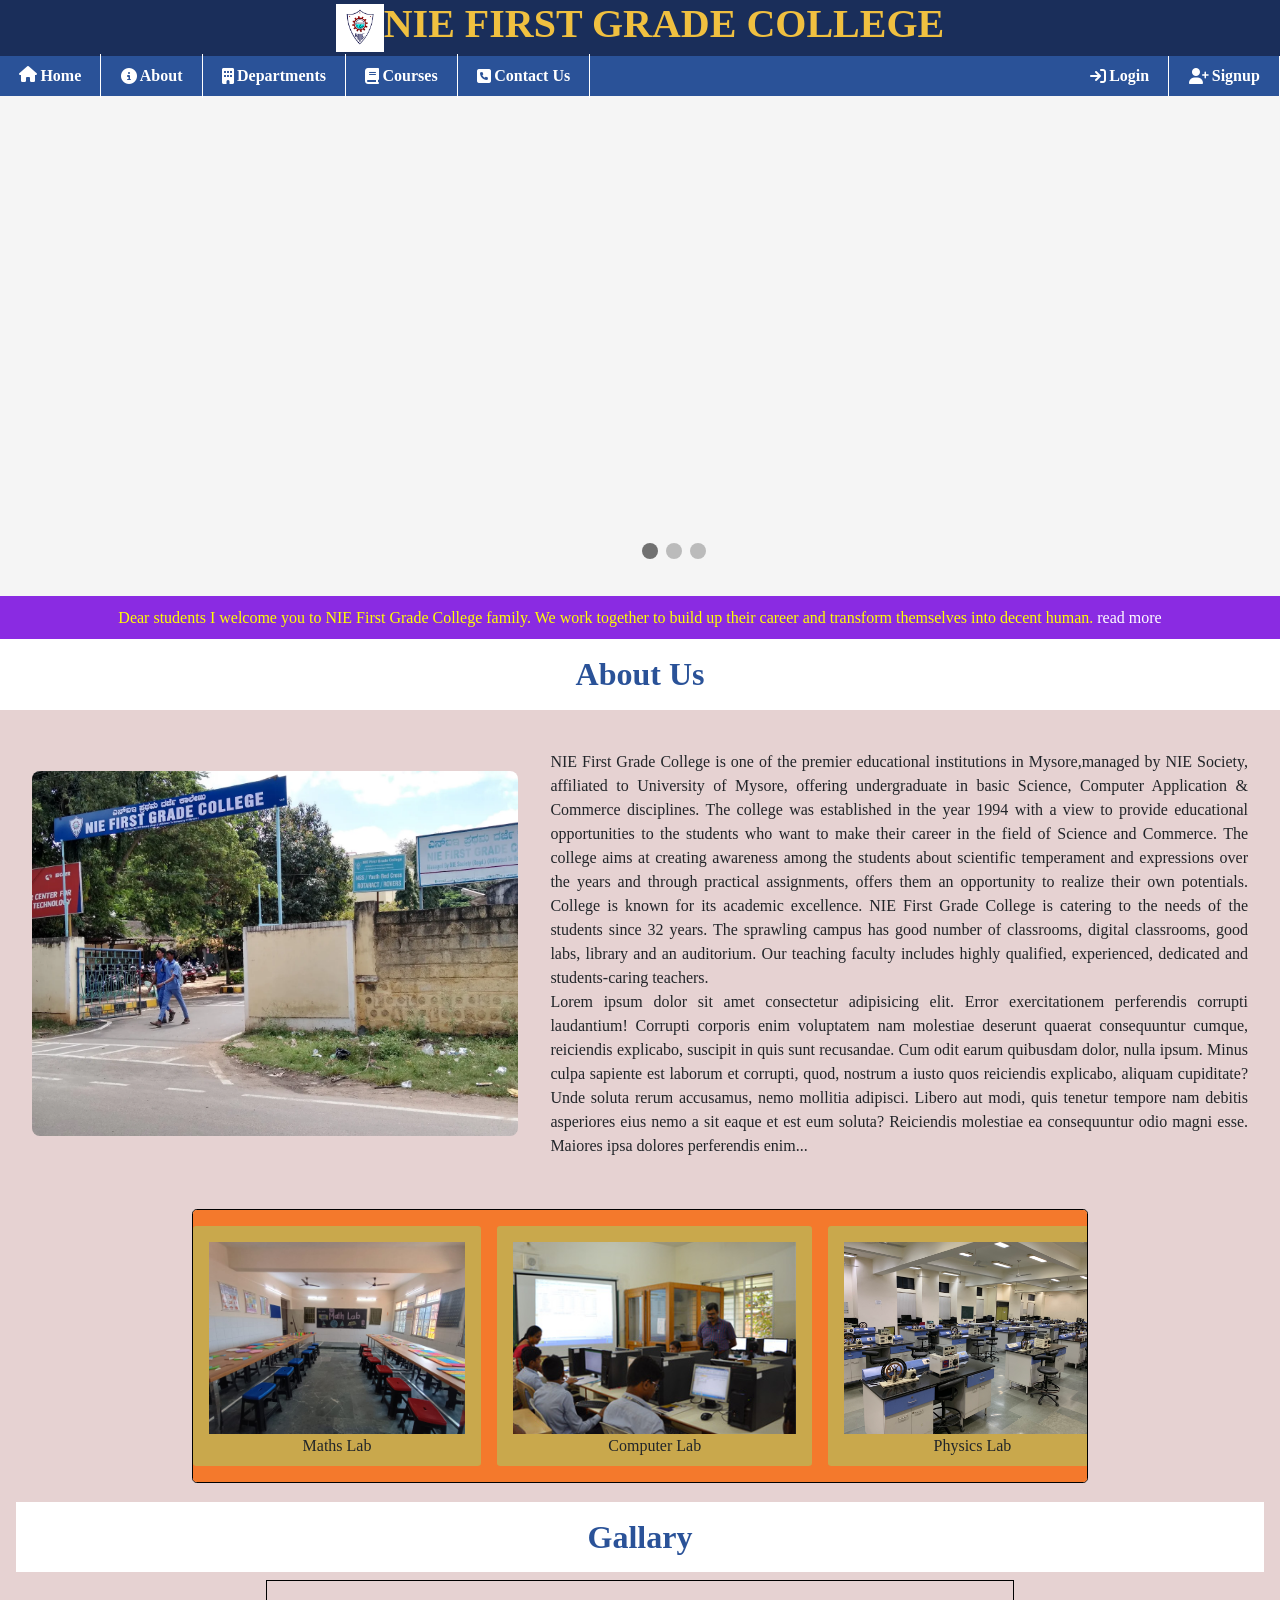
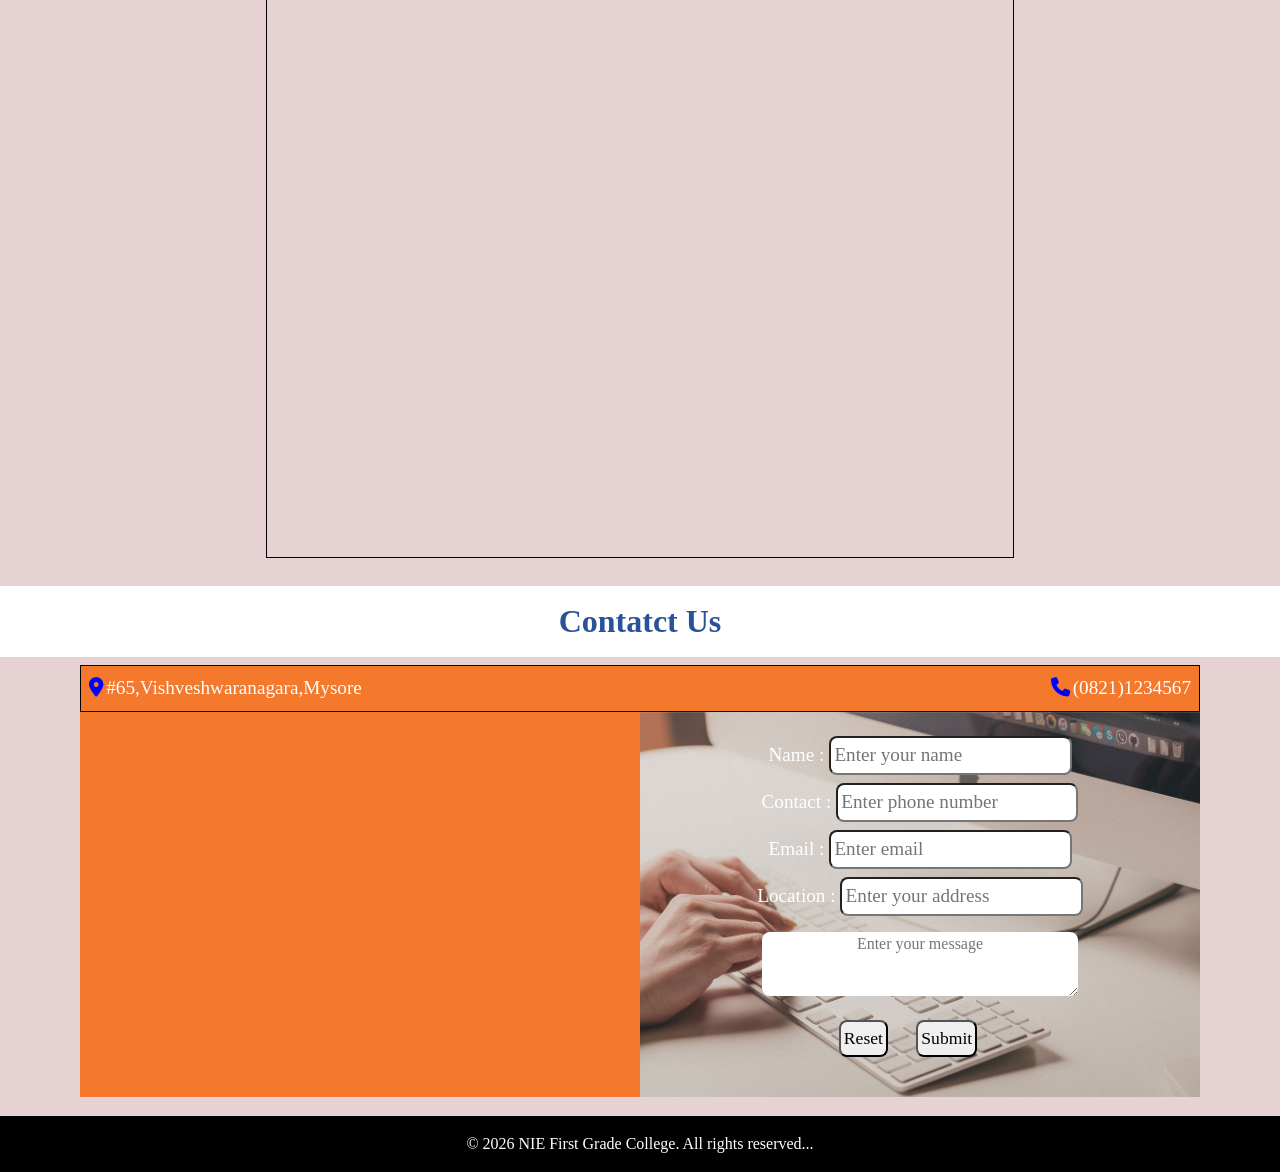
<file: index.html>
<!DOCTYPE html>
<html lang="en">

<head>
    <meta charset="UTF-8">
    <meta name="viewport" content="width=device-width, initial-scale=1.0">
    <title>Practice</title>
    <link rel="stylesheet" href="index.css">
    <link rel="stylesheet" href="https://cdnjs.cloudflare.com/ajax/libs/font-awesome/6.5.0/css/all.min.css">
    <link rel="stylesheet" href="./styless.css">
    <!-- Bootstrap CSS -->
    <link href="https://cdn.jsdelivr.net/npm/bootstrap@5.3.3/dist/css/bootstrap.min.css" rel="stylesheet">
    <link href='https://fonts.googleapis.com/css?family=Roboto+Mono:400,300' rel='stylesheet' type='text/css'>
    <link rel="stylesheet" href="https://public.codepenassets.com/css/normalize-5.0.0.min.css">
    <script src="https://cdn.jsdelivr.net/npm/bootstrap@5.3.3/dist/js/bootstrap.bundle.min.js"></script>

</head>

<body>

    <header>
        <div id="logo">
            <div class="logo-container">
                <img src="images/nielogo.png" id="logo_img" alt="">
            </div>
            <h1>NIE FIRST GRADE COLLEGE</h1>
        </div>

        <nav class="navbar navbar-expand-lg">
            <div class="container-fluid">
                <button class="navbar-toggler" type="button" data-bs-toggle="collapse"
                    data-bs-target="#navbarSupportedContent" aria-controls="navbarSupportedContent"
                    aria-expanded="false" aria-label="Toggle navigation">
                    <span class="navbar-toggler-icon"></span>
                </button>
                <div class="collapse navbar-collapse" id="navbarSupportedContent">
                    <ul id="nav_ul" class="navbar-nav me-auto mb-2 mb-lg-0">
                        <li class="list nav-item"><a class="nav_links" href="#"><i
                                    class="fa-solid fa-house home_svg"></i>Home</a></li>
                        <li class="list nav-item"><a class="nav_links" href="#content_2"><i
                                    class="fa-solid fa-circle-info"></i>About</a>
                        </li>
                        <li class="list nav-item" id="dropdown"><a href="#" class="nav_links"><i
                                    class="fa-solid fa-building"></i>Departments</a>
                            <ul id="dropdown_menu">
                                <li><a href="#" class="drop-links">Commerce</a></li>
                                <li><a href="#" class="drop-links">Computer Science</a></li>
                                <li><a href="#" class="drop-links">Electronics</a></li>
                                <li><a href="#" class="drop-links">Languages</a></li>
                                <li><a href="#" class="drop-links">Library</a></li>
                                <li><a href="#" class="drop-links">Physics</a></li>
                                <li><a href="#" class="drop-links">Physical Education</a></li>
                            </ul>
                        </li>
                        <li class="list nav-item" id="dropdown"><a href="course.html" class="nav_links"><i
                                    class="fa-solid fa-book"></i>Courses</a>
                        </li>
                        <li class="list nav-item"><a class="nav_links" href="#content_5"><i
                                    class="fa-solid fa-square-phone"></i>Contact
                                Us</a>
                        </li>
                    </ul>
                    <ul id="auth">
                        <li class="list nav-item"><a href="#" class="nav_links"><i
                                    class="fa-solid fa-arrow-right-to-bracket"></i>Login</a></li>
                        <li class="list nav-item"><a href="#" class="nav_links"><i
                                    class="fa-solid fa-user-plus"></i>Signup</a>
                        </li>
                    </ul>
                </div>
            </div>
        </nav>
    </header>

    <main>
        <section id="content_1">

            <div class="slideshow-container">
                <div class="mySlides fade">
                    <div class="numbertext">1 / 3</div>
                    <img src="images/college.jpg">
                </div>

                <div class="mySlides fade">
                    <div class="numbertext">2 / 3</div>
                    <img src="images/niefgc2.jpg">
                </div>

                <div class="mySlides fade">
                    <div class="numbertext">3 / 3</div>
                    <img src="images/IMG_7606.jpg">
                </div>

                <div class="dots-cont">
                    <span class="dot"></span>
                    <span class="dot"></span>
                    <span class="dot"></span>
                </div>
            </div>

        </section>
        <div id="intro">
            <p>Dear students I welcome you to NIE First Grade College family. We work together to build up their
                career
                and transform themselves into decent human. <a href="#">read more</a></p>
        </div>

        <section id="content_2">
            <h2>About Us</h2>
            <div id="mains">
                <img src="images/entry.webp" alt="">
                <div id="para">
                    <p>NIE First Grade College is one of the premier educational institutions in Mysore,managed by NIE
                        Society, affiliated to University of Mysore, offering undergraduate in basic Science, Computer
                        Application & Commerce disciplines. The college was established in the year 1994 with a view to
                        provide educational opportunities to the students who want to make their career in the field of
                        Science and Commerce. The college aims at creating awareness among the students about scientific
                        temperament and expressions over the years and through practical assignments, offers them an
                        opportunity to realize their own potentials. College is known for its academic excellence. NIE
                        First Grade College is catering to the needs of the students since 32 years. The sprawling
                        campus has good number of classrooms, digital classrooms, good labs, library and an auditorium.
                        Our teaching faculty includes highly qualified, experienced, dedicated and students-caring
                        teachers.</p>
                    <p>
                        Lorem ipsum dolor sit amet consectetur adipisicing elit. Error exercitationem perferendis
                        corrupti
                        laudantium! Corrupti corporis enim voluptatem nam molestiae deserunt quaerat consequuntur
                        cumque,
                        reiciendis explicabo, suscipit in quis sunt recusandae.
                        Cum odit earum quibusdam dolor, nulla ipsum. Minus culpa sapiente est laborum et corrupti, quod,
                        nostrum a iusto quos reiciendis explicabo, aliquam cupiditate? Unde soluta rerum accusamus, nemo
                        mollitia adipisci.
                        Libero aut modi, quis tenetur tempore nam debitis asperiores eius nemo a sit eaque et est eum
                        soluta? Reiciendis molestiae ea consequuntur odio magni esse. Maiores ipsa dolores perferendis
                        enim...
                    </p>
                </div>

            </div>
        </section>

        <section id="content_3">
            <div class="labs">
                <div class="cards"><img src="images/math.jpg" class="imgs" alt="">Maths Lab</div>
                <div class="cards"><img src="images/computer.jpg" class="imgs" alt="">Computer Lab</div>
                <div class="cards"><img src="images/IMG_7606.jpg" class="imgs" alt="">Physics Lab</div>
                <div class="cards"><img src="images/ecelab2.webp" class="imgs" alt="">Electronic Lab</div>
            </div>

            <div aria-hidden="true" class="labs">
                <div class="cards"><img src="images/math.jpg" class="imgs" alt="">Maths Lab</div>
                <div class="cards"><img src="images/computer.jpg" class="imgs" alt="">Computer Lab</div>
                <div class="cards"><img src="images/IMG_7606.jpg" class="imgs" alt="">Physics Lab</div>
                <div class="cards"><img src="images/ecelab2.webp" class="imgs" alt="">Electronic Lab</div>
            </div>
        </section>

        <section id="content_4">
            <h2>Gallary</h2>
            <div id="gallery" class="m-p-g">
                <div class="m-p-g__thumbs gallery_div" data-google-image-layout data-max-height="350">
                    <img src="images/CulturalPic.jpg" data-full="images/CulturalPic.jpg" alt=""
                        class="gallery_img m-p-g__thumbs-img">
                    <img src="images/images.jpg" data-full="images/images.jpg" alt=""
                        class="gallery_img m-p-g__thumbs-img">
                    <img src="images/college1.webp" data-full="images/college1.webp" alt=""
                        class="gallery_img m-p-g__thumbs-img">
                    <img src="images/dpa.jpg" data-full="images/dpa.jpg" alt="" class="gallery_img m-p-g__thumbs-img">
                </div>
                <div class="m-p-g__fullscreen"></div>

            </div>

            <script>
                var elem = document.querySelector('.m-p-g');

                document.addEventListener('DOMContentLoaded', function () {
                    var gallery = new MaterialPhotoGallery(elem);
                });
            </script>
            <script src='https://s3-us-west-2.amazonaws.com/s.cdpn.io/45226/material-photo-gallery.min.js'></script>

        </section>
    </main>

    <footer>
        <section id="content_5">
            <h2>Contatct Us</h2>
            <div id="contact">
                <div id="connect">
                    <div class="options">
                        <p><i class="fa-solid fa-location-dot svg"></i>#65,Vishveshwaranagara,Mysore</p>
                    </div>
                    <div class="options">
                        <p><i class="fa-solid fa-phone svg"></i>(0821)1234567</p>
                    </div>
                </div>
                <div id="map">
                    <iframe
                        src="https://www.google.com/maps/embed?pb=!1m18!1m12!1m3!1d3898.5825454306114!2d76.63826567506489!3d12.276504687978624!2m3!1f0!2f0!3f0!3m2!1i1024!2i768!4f13.1!3m3!1m2!1s0x3baf6ffc18a30001%3A0x3fd4679f55788c14!2sNIE%20First%20Grade%20College!5e0!3m2!1sen!2sin!4v1781941858354!5m2!1sen!2sin"
                        width="520" style="border:0;" allowfullscreen="" loading="lazy"
                        referrerpolicy="no-referrer-when-downgrade"></iframe>
                    <div id="feed">
                        <form action="">
                            <div class="subs">
                                <div>
                                    <label for="">Name :</label>
                                    <input type="text" placeholder="Enter your name">
                                </div>
                                <div>
                                    <label for="">Contact :</label>
                                    <input type="text" placeholder="Enter phone number">
                                </div>
                            </div>
                            <div class="subs">
                                <div>
                                    <label for="email">Email :</label>
                                    <input type="email" placeholder="Enter email">
                                </div>
                                <div>
                                    <label for="location">Location :</label>
                                    <input type="text" placeholder="Enter your address">
                                </div>
                            </div>
                            <textarea name="feedback" id="textbox" placeholder="Enter your message"></textarea>
                            <div id="btns">
                                <input type="reset">
                                <input type="submit">
                            </div>
                        </form>
                    </div>
                </div>
            </div>
        </section>

        <div id="copyright">
            <p> &copy; 2026 NIE First Grade College. All rights reserved... </p>
        </div>
    </footer>

    <script>
        let slideIndex = 0;
        showSlides();

        function showSlides() {
            let i;
            let slides = document.getElementsByClassName("mySlides");
            let dots = document.getElementsByClassName("dot");
            for (i = 0; i < slides.length; i++) {
                slides[i].style.display = "none";
            }
            slideIndex++;
            if (slideIndex > slides.length) { slideIndex = 1 }
            for (i = 0; i < dots.length; i++) {
                dots[i].className = dots[i].className.replace(" active", "");
            }
            slides[slideIndex - 1].style.display = "block";
            dots[slideIndex - 1].className += " active";
            setTimeout(showSlides, 2000); // Change image every 2 seconds
        }
    </script>
</body>

</html>
</file>
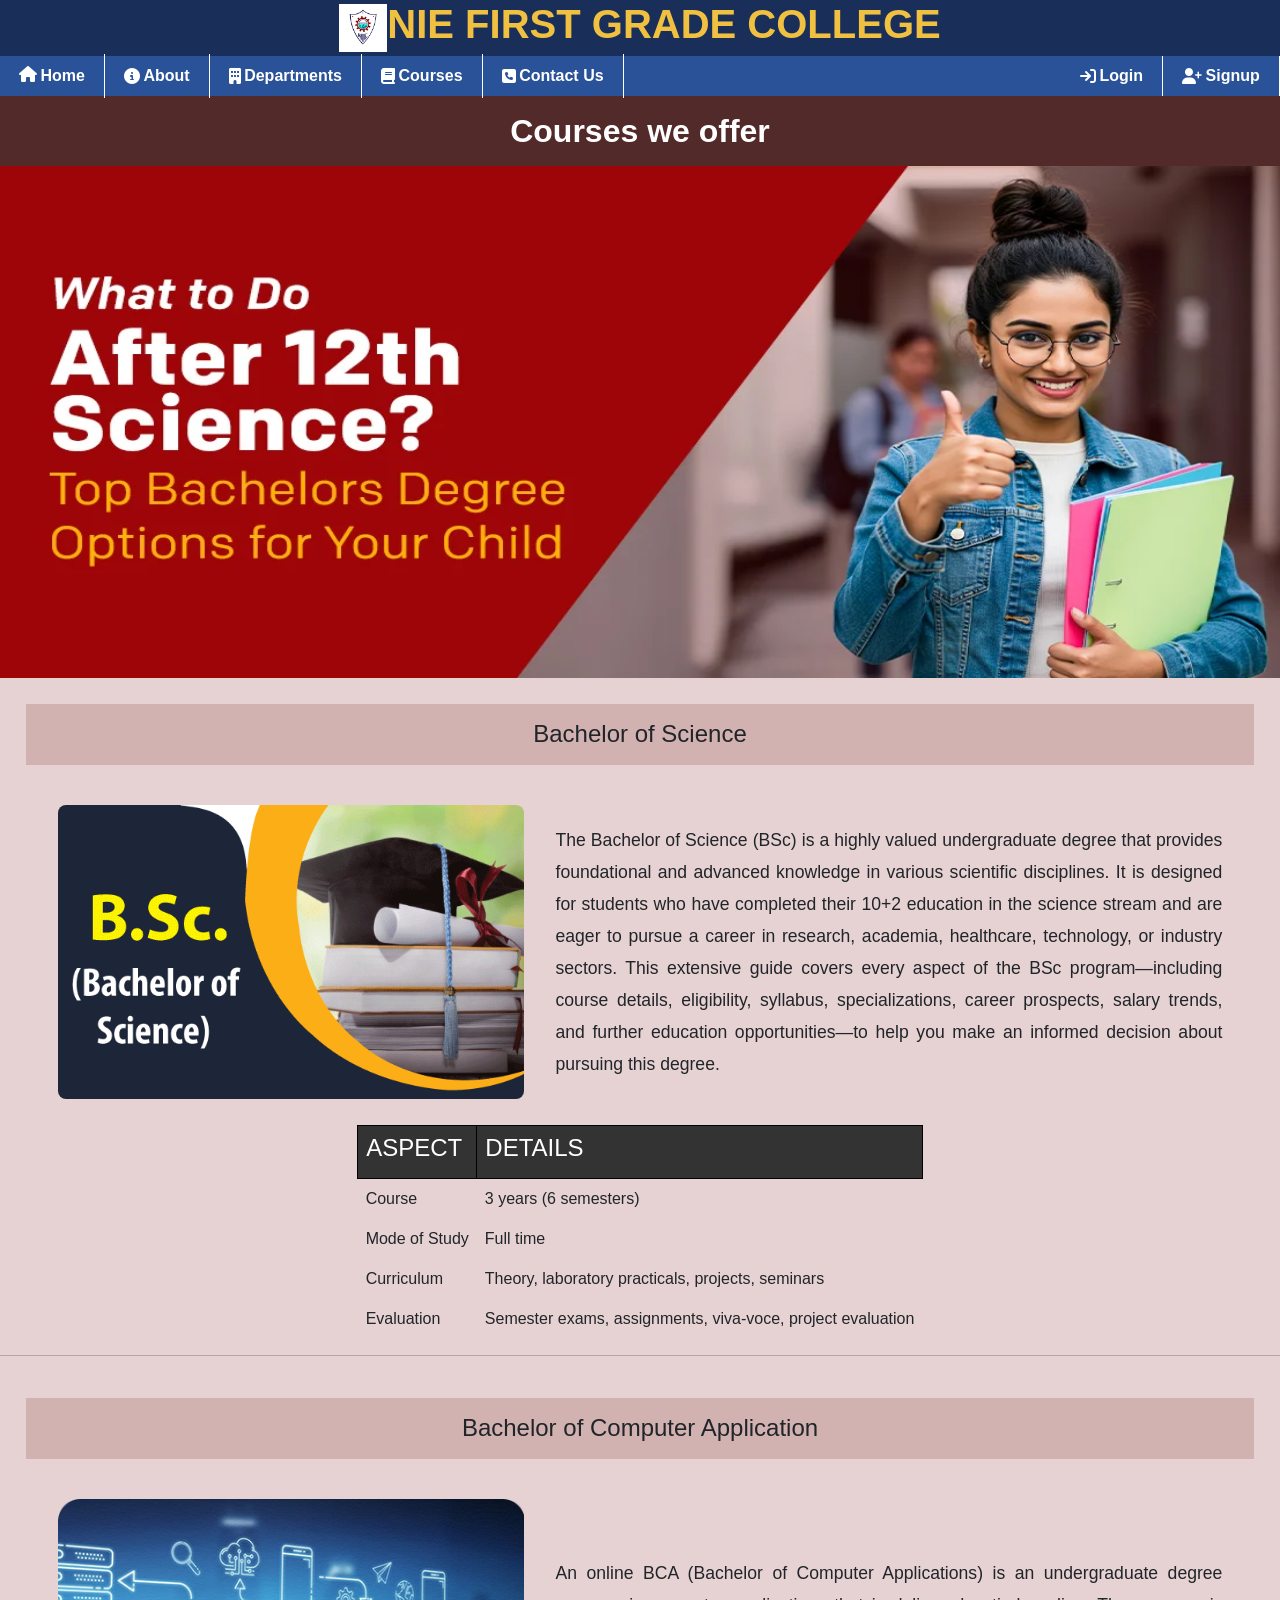
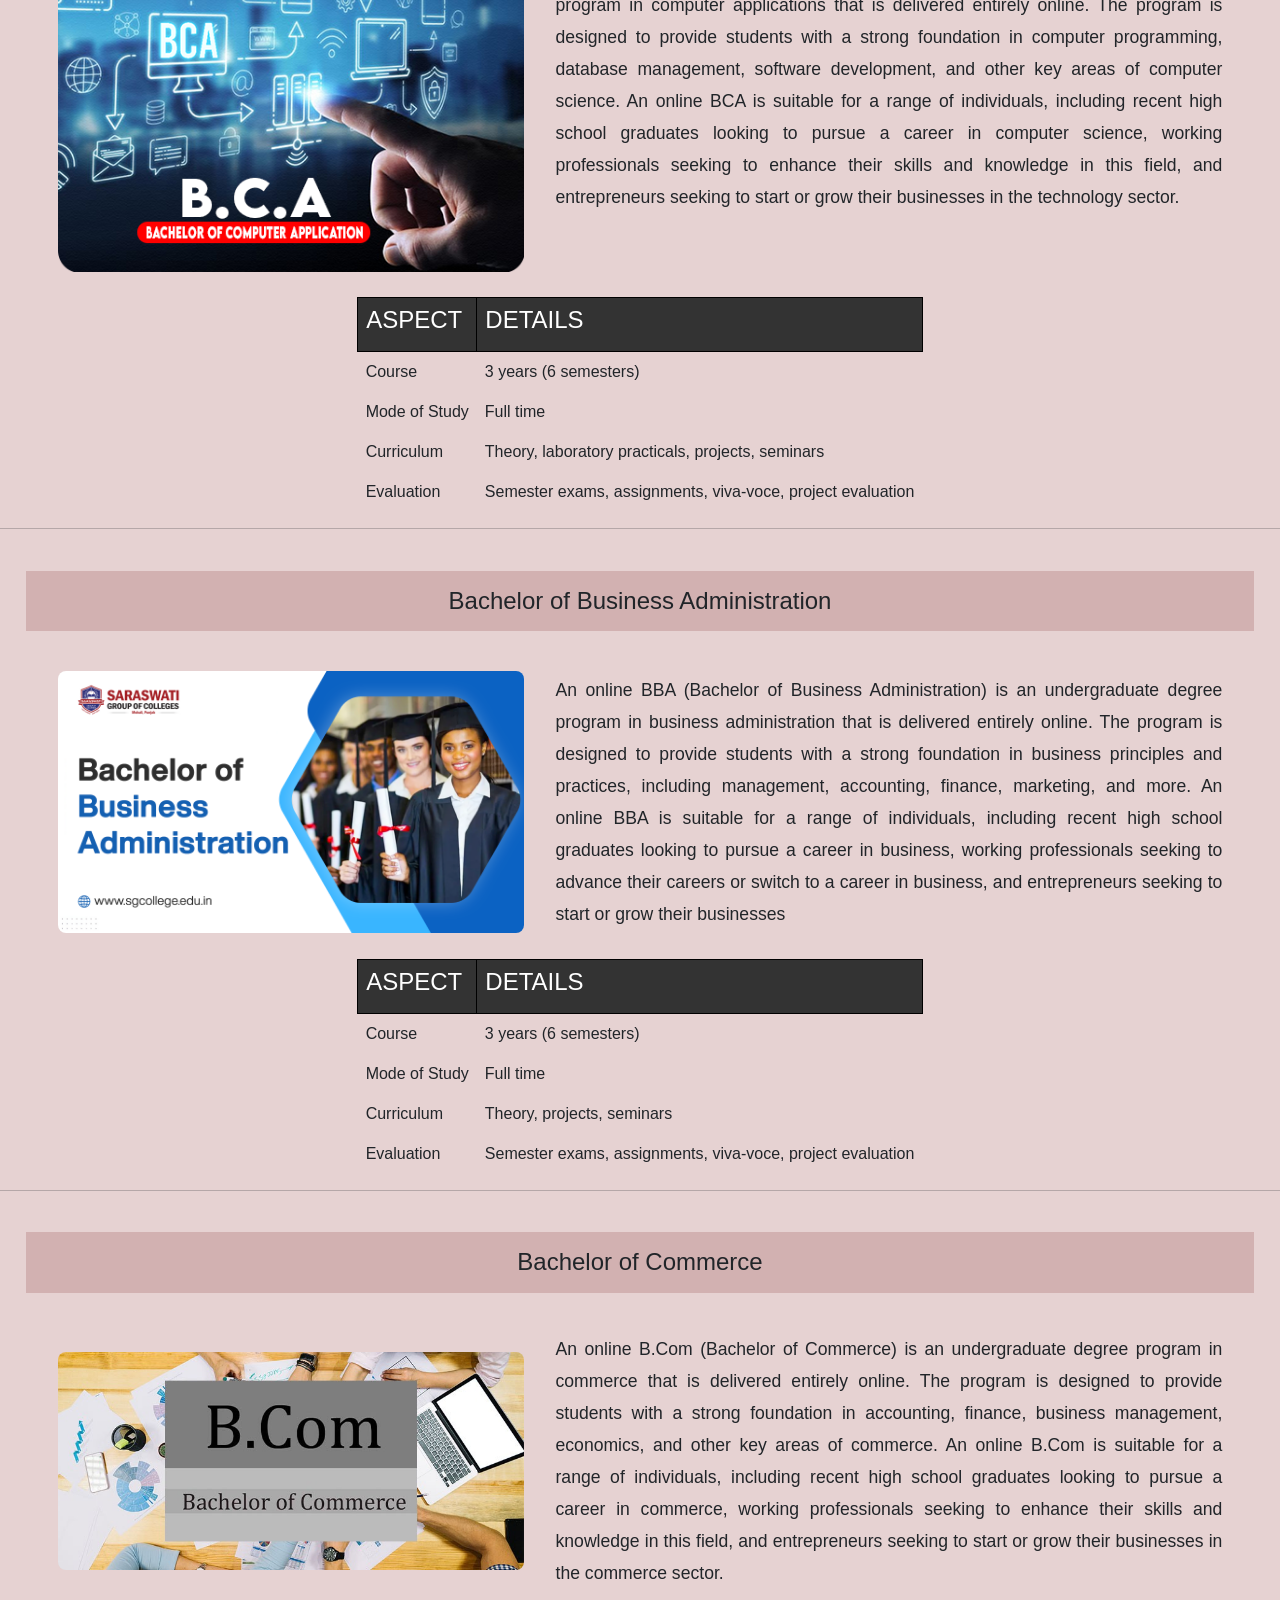
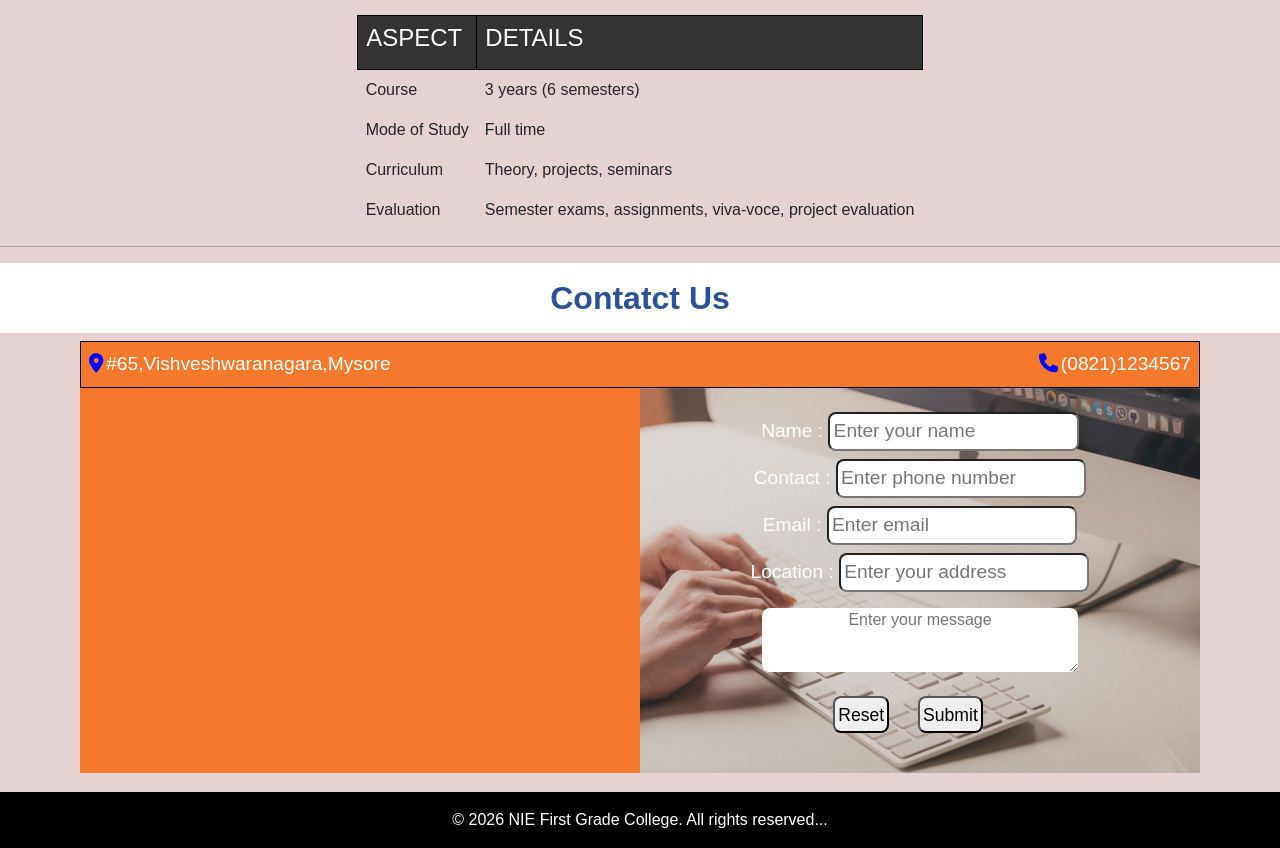
<file: course.html>
<!DOCTYPE html>
<html lang="en">

<head>
    <meta charset="UTF-8">
    <meta name="viewport" content="width=device-width, initial-scale=1.0">
    <title>Courses</title>
    <link rel="stylesheet" href="index.css">
    <link rel="stylesheet" href="course.css">
    <link rel="stylesheet" href="https://cdnjs.cloudflare.com/ajax/libs/font-awesome/6.5.0/css/all.min.css">
    <link href="https://cdn.jsdelivr.net/npm/bootstrap@5.3.3/dist/css/bootstrap.min.css" rel="stylesheet">

    <link rel="stylesheet" href="https://public.codepenassets.com/css/normalize-5.0.0.min.css">
    <script src="https://cdn.jsdelivr.net/npm/bootstrap@5.3.3/dist/js/bootstrap.bundle.min.js"></script>
    <link href='https://fonts.googleapis.com/css?family=Roboto+Mono:400,300' rel='stylesheet' type='text/css'>
    <link rel="stylesheet" href="https://public.codepenassets.com/css/normalize-5.0.0.min.css">
</head>

<body>
    <header>
        <div id="logo">
            <div class="logo-container">
                <img src="images/nielogo.png" id="logo_img" alt="">
            </div>
            <h1>NIE FIRST GRADE COLLEGE</h1>
        </div>

        <nav class="navbar navbar-expand-lg">
            <div class="container-fluid">
                <button class="navbar-toggler" type="button" data-bs-toggle="collapse"
                    data-bs-target="#navbarSupportedContent" aria-controls="navbarSupportedContent"
                    aria-expanded="false" aria-label="Toggle navigation">
                    <span class="navbar-toggler-icon"></span>
                </button>
                <div class="collapse navbar-collapse" id="navbarSupportedContent">
                    <ul id="nav_ul" class="navbar-nav me-auto mb-2 mb-lg-0">
                        <li class="list nav-item"><a class="nav_links" href="index.html"><i
                                    class="fa-solid fa-house home_svg"></i>Home</a></li>
                        <li class="list nav-item"><a class="nav_links" href="index.html"><i
                                    class="fa-solid fa-circle-info"></i>About</a>
                        </li>
                        <li class="list nav-item" id="dropdown"><a href="#" class="nav_links"><i
                                    class="fa-solid fa-building"></i>Departments</a>
                            <ul id="dropdown_menu">
                                <li><a href="#" class="drop-links">Commerce</a></li>
                                <li><a href="#" class="drop-links">Computer Science</a></li>
                                <li><a href="#" class="drop-links">Electronics</a></li>
                                <li><a href="#" class="drop-links">Languages</a></li>
                                <li><a href="#" class="drop-links">Library</a></li>
                                <li><a href="#" class="drop-links">Physics</a></li>
                                <li><a href="#" class="drop-links">Physical Education</a></li>
                            </ul>
                        </li>
                        <li class="list nav-item" id="dropdown"><a href="course.html" class="nav_links"><i
                                    class="fa-solid fa-book"></i>Courses</a>
                        </li>
                        <li class="list nav-item"><a class="nav_links" href="#content_5"><i
                                    class="fa-solid fa-square-phone"></i>Contact
                                Us</a>
                        </li>
                    </ul>
                    <ul id="auth">
                        <li class="list nav-item"><a href="#" class="nav_links"><i
                                    class="fa-solid fa-arrow-right-to-bracket"></i>Login</a></li>
                        <li class="list nav-item"><a href="#" class="nav_links"><i
                                    class="fa-solid fa-user-plus"></i>Signup</a>
                        </li>
                    </ul>
                </div>
            </div>
        </nav>
    </header>
    <main>
        <h2>Courses we offer</h2>
        <div id="main_img">
            <img src="images/mainsimg.webp" alt="">
        </div>

        <div id="course-info">
            <div class="info">
                <h3 class="course-heading">Bachelor of Science</h3>
                <div class="outer-cont">
                    <img src="images/bsc.png" alt="">
                    <div>
                        <p class="about-course">The Bachelor of Science (BSc) is a highly valued undergraduate degree
                            that
                            provides foundational and advanced knowledge in various scientific disciplines. It is
                            designed
                            for
                            students who have completed their 10+2 education in the science stream and are eager to
                            pursue a
                            career in research, academia, healthcare, technology, or industry sectors. This extensive
                            guide
                            covers every aspect of the BSc program—including course details, eligibility, syllabus,
                            specializations, career prospects, salary trends, and further education opportunities—to
                            help
                            you
                            make an informed decision about pursuing this degree.</p>
                    </div>
                </div>
            </div>
            <div id="table-info">
                <table>
                    <thead>
                        <tr>
                            <th>
                                <h4>ASPECT</h4>
                            </th>
                            <th>
                                <h4>DETAILS</h4>
                            </th>
                        </tr>
                    </thead>

                    <tr>
                        <td>Course</td>
                        <td>3 years (6 semesters)</td>
                    </tr>
                    <tr>
                        <td>Mode of Study</td>
                        <td>Full time</td>
                    </tr>
                    <tr>
                        <td>Curriculum</td>
                        <td>Theory, laboratory practicals, projects, seminars</td>
                    </tr>
                    <tr>
                        <td>Evaluation</td>
                        <td>Semester exams, assignments, viva-voce, project evaluation</td>
                    </tr>
                </table>
            </div>
            <hr>
            <div class="info">
                <h3 class="course-heading">Bachelor of Computer Application</h3>
                <div class="outer-cont">
                    <img src="images/bca.png" alt="">
                    <div>
                        <p class="about-course">An online BCA (Bachelor of Computer Applications) is an undergraduate
                            degree
                            program in computer applications that is delivered entirely online. The program is designed
                            to
                            provide students with a strong foundation in computer programming, database management,
                            software
                            development, and other key areas of computer science.
                            An online BCA is suitable for a range of individuals, including recent high school graduates
                            looking
                            to pursue a career in computer science, working professionals seeking to enhance their
                            skills
                            and
                            knowledge in this field, and entrepreneurs seeking to start or grow their businesses in the
                            technology sector.</p>
                    </div>
                </div>
            </div>
            <div id="table-info">
                <table>
                    <thead>
                        <tr>
                            <th>
                                <h4>ASPECT</h4>
                            </th>
                            <th>
                                <h4>DETAILS</h4>
                            </th>
                        </tr>
                    </thead>

                    <tr>
                        <td>Course</td>
                        <td>3 years (6 semesters)</td>
                    </tr>
                    <tr>
                        <td>Mode of Study</td>
                        <td>Full time</td>
                    </tr>
                    <tr>
                        <td>Curriculum</td>
                        <td>Theory, laboratory practicals, projects, seminars</td>
                    </tr>
                    <tr>
                        <td>Evaluation</td>
                        <td>Semester exams, assignments, viva-voce, project evaluation</td>
                    </tr>
                </table>
            </div>
            <hr>

            <div class="info">
                <h3 class="course-heading">Bachelor of Business Administration</h3>
                <div class="outer-cont">
                    <img src="images/bba.png" alt="">
                    <div>
                        <p class="about-course">An online BBA (Bachelor of Business Administration) is an undergraduate
                            degree
                            program in business administration that is delivered entirely online. The program is
                            designed to
                            provide students with a strong foundation in business principles and practices, including
                            management, accounting, finance, marketing, and more.
                            An online BBA is suitable for a range of individuals, including recent high school graduates
                            looking
                            to pursue a career in business, working professionals seeking to advance their careers or
                            switch
                            to
                            a career in business, and entrepreneurs seeking to start or grow their businesses</p>
                    </div>
                </div>
            </div>
            <div id="table-info">
                <table>
                    <thead>
                        <tr>
                            <th>
                                <h4>ASPECT</h4>
                            </th>
                            <th>
                                <h4>DETAILS</h4>
                            </th>
                        </tr>
                    </thead>

                    <tr>
                        <td>Course</td>
                        <td>3 years (6 semesters)</td>
                    </tr>
                    <tr>
                        <td>Mode of Study</td>
                        <td>Full time</td>
                    </tr>
                    <tr>
                        <td>Curriculum</td>
                        <td>Theory, projects, seminars</td>
                    </tr>
                    <tr>
                        <td>Evaluation</td>
                        <td>Semester exams, assignments, viva-voce, project evaluation</td>
                    </tr>
                </table>
            </div>
            <hr>

            <div class="info">
                <h3 class="course-heading">Bachelor of Commerce</h3>
                <div class="outer-cont">
                    <img src="images/bcom.jpg" alt="">
                    <div>
                        <p class="about-course">An online B.Com (Bachelor of Commerce) is an undergraduate degree
                            program in
                            commerce that is delivered entirely online. The program is designed to provide students with
                            a
                            strong foundation in accounting, finance, business management, economics, and other key
                            areas of
                            commerce.
                            An online B.Com is suitable for a range of individuals, including recent high school
                            graduates
                            looking to pursue a career in commerce, working professionals seeking to enhance their
                            skills
                            and
                            knowledge in this field, and entrepreneurs seeking to start or grow their businesses in the
                            commerce
                            sector.</p>
                    </div>
                </div>
            </div>
            <div id="table-info">
                <table>
                    <thead>
                        <tr>
                            <th>
                                <h4>ASPECT</h4>
                            </th>
                            <th>
                                <h4>DETAILS</h4>
                            </th>
                        </tr>
                    </thead>

                    <tr>
                        <td>Course</td>
                        <td>3 years (6 semesters)</td>
                    </tr>
                    <tr>
                        <td>Mode of Study</td>
                        <td>Full time</td>
                    </tr>
                    <tr>
                        <td>Curriculum</td>
                        <td>Theory, projects, seminars</td>
                    </tr>
                    <tr>
                        <td>Evaluation</td>
                        <td>Semester exams, assignments, viva-voce, project evaluation</td>
                    </tr>
                </table>
            </div>
            <hr>
        </div>
    </main>

    <footer>
        <section id="content_5">
            <h2>Contatct Us</h2>
            <div id="contact">
                <div id="connect">
                    <div class="options">
                        <p><i class="fa-solid fa-location-dot svg"></i>#65,Vishveshwaranagara,Mysore</p>
                    </div>
                    <div class="options">
                        <p><i class="fa-solid fa-phone svg"></i>(0821)1234567</p>
                    </div>
                </div>
                <div id="map">
                    <iframe
                        src="https://www.google.com/maps/embed?pb=!1m18!1m12!1m3!1d3898.5825454306114!2d76.63826567506489!3d12.276504687978624!2m3!1f0!2f0!3f0!3m2!1i1024!2i768!4f13.1!3m3!1m2!1s0x3baf6ffc18a30001%3A0x3fd4679f55788c14!2sNIE%20First%20Grade%20College!5e0!3m2!1sen!2sin!4v1781941858354!5m2!1sen!2sin"
                        width="520" style="border:0;" allowfullscreen="" loading="lazy"
                        referrerpolicy="no-referrer-when-downgrade"></iframe>
                    <div id="feed">
                        <form action="">
                            <div class="subs">
                                <div>
                                    <label for="">Name :</label>
                                    <input type="text" placeholder="Enter your name">
                                </div>
                                <div>
                                    <label for="">Contact :</label>
                                    <input type="text" placeholder="Enter phone number">
                                </div>
                            </div>
                            <div class="subs">
                                <div>
                                    <label for="email">Email :</label>
                                    <input type="email" placeholder="Enter email">
                                </div>
                                <div>
                                    <label for="location">Location :</label>
                                    <input type="text" placeholder="Enter your address">
                                </div>
                            </div>
                            <textarea name="feedback" id="textbox" placeholder="Enter your message"></textarea>
                            <div id="btns">
                                <input type="reset">
                                <input type="submit">
                            </div>
                        </form>
                    </div>
                </div>
            </div>
        </section>

        <div id="copyright">
            <p> &copy; 2026 NIE First Grade College. All rights reserved... </p>
        </div>
    </footer>

</body>

</html>
</file>
<file: index.css>
* {
    margin: 0;
    padding: 0;
    font-family: 'Times New Roman', Times, serif;
    scroll-behavior: smooth;
}

body {
    background-color: #e6d2d2 !important;
    color: #222;
}

p {
    margin: 0 !important;
    padding: 0;
}

h2 {
    padding: 1rem 0;
    background-color: #fff;
    color: #2a5298 !important;
    font-size: 2rem !important;
    font-weight: bold !important;
    text-align: center;
}

/* header */
#logo {
    background-color: #1a2e5a;
    text-align: center;
    display: flex;
    justify-content: center;
    align-items: center;
    color: #f0c040;
}

#logo_img {
    display: inline;
    height: 3rem;
}

h1 {
    font-weight: bold !important;
}

/* navbar */
.container-fluid {
    padding: 0 !important;
}

nav {
    background-color: #2a5298;
    height: 2.5rem;
    display: flex;
    align-items: stretch;
    padding: 0;
}

#nav_ul {
    display: flex;
    align-items: stretch;
    list-style-type: none;
    /* margin: 0; */
    padding: 0;
    width: 100%;
    top: 0;
    z-index: 99;
}

.navbar-toggler-icon {
    filter: invert(1);
    /* makes icon white */
}

.navbar-collapse {
    z-index: 3;
}

.list {
    display: flex;
    align-items: stretch;
}

#dropdown {
    position: relative;
    /* anchor point */
}

#dropdown_menu {
    display: none;
    /* hidden by default */
    position: absolute;
    /* floats over content */
    top: 100%;
    /* sits right below li */
    left: 0;
    background: #2a5298;
    min-width: 140px;
    list-style: none;
    margin: 0;
    padding: 0;
    z-index: 10;
    /* stays above other content */
}

#dropdown:hover #dropdown_menu {
    display: block;
    /* show on hover */
}

li {
    border-right: 1px solid #fff;
}

.home_svg {
    height: 1.2rem;
    color: #fff;
}

.nav_links {
    color: #ffffff !important;
    text-decoration: none;
    display: flex !important;
    align-items: center;
    padding: 0.6rem 1.2rem;
    font-weight: bold;
    transition: all 0.3s;
}

.nav_links:hover {
    background-color: #c9a84c;
    transform: scale(1.1);
    color: #fff !important;
}

.fa-solid {
    margin-right: .2rem;
}

#auth {
    display: flex;
    align-items: stretch;
    height: 2.5rem;
    text-align: center;
    padding: 0 !important;
    margin: 0;

}

.navbar-toggler {
    padding: 0 !important;
    background-color: #f4792c !important;
}

#content_1 {
    background-color: #f5f5f5;
    text-align: center;
    height: 500px;
}

.drop-links {
    color: #ffffff;
    text-decoration: none;
    display: flex !important;
    align-items: center;
    padding: 0.6rem 1.2rem;
    font-weight: bold;
    border-bottom: 1px solid white;
}

/* main contents*/

#intro {
    background-color: blueviolet;
    padding: 0.6rem;
}

#intro p {
    text-align: center;
    color: yellow;
}

#intro a {
    color: white;
    text-decoration: none;
}

/* content 2 */
#mains {
    display: flex;
    align-items: center;
    gap: 2rem;
    padding: 2rem;
    text-align: justify;
}

#mains para {
    flex: 1;
}

#mains img {
    width: 40%;
    /* control how wide the image is */
    height: auto;
    object-fit: cover;
    border-radius: 8px;
    order: -1;
    /* optional */
}

/* content3 */

#content_3 {
    margin: 1.2rem 15%;
    border: 1px solid black;
    display: flex;
    overflow-x: auto;
    gap: 1rem;
    border-radius: .3rem;
    background-color: #f4792c;

    &::-webkit-scrollbar {
        display: none;
    }
}

.labs {
    display: flex;
    align-items: center;
    justify-content: center;
    gap: 1rem;
    padding: 1rem 0;
    animation: spin 20s infinite linear;
}

@keyframes spin {
    from {
        translate: 0;
    }

    to {
        translate: -100%;
    }
}

.cards {
    height: 15rem;
    background-color: #c9a84c;
    border-radius: 0.2rem;
    padding: 1rem;
    text-align: center;
    align-content: center;
}

.imgs {
    height: 12rem;
}

/* content 4 */
#content_4 {
    /* height: auto !important; */
    margin: .2rem 1rem;
    overflow: hidden;
    display: flow-root;
}

#gallery {
    border: 1px solid black;
    margin: 0 20% 2% 20%;
}

.gallery_div {
    display: grid;
    grid-template-columns: repeat(2, 1fr);
}

.gallery_img {
    height: 18rem;
    object-fit: fill;
    width: 100%;
    transition: all 1s linear;

    &:hover {
        transform: scale(1.1);
    }
}

/* content_5 */

#contact {
    margin: 0.2rem 5rem;
    background-color: #f4792c;
}

#connect {
    display: flex;
    justify-content: space-between;
    padding: .5rem;
    border: 1px solid black;
}

.svg {
    color: blue;
}

#connect p {
    font-size: 1.2rem;
    color: #fff;
}

#map {
    height: 100%;
    display: grid;
    grid-template-columns: repeat(2, 1fr);
}

#map iframe {
    display: block;
    height: 100%;
    width: 100%;
    border: none;
}

#feed {
    background-image: url(images/p.jpg);
    background-size: cover;
    background-position: center;
    position: relative;
    height: 100%;
    width: 100%;
    text-align: center;
}

form {
    height: 60%;
    padding: 1rem;
}

.subs div {
    font-size: 1.2rem;
    color: #fff;
    margin: 0.5rem;
}

input {
    padding: .2rem;
    border-radius: .5rem;
}

textarea {
    height: 4rem;
    width: 60%;
    margin: 1rem 20% !important;
    border: none;
    border-radius: 0.5rem;
    text-align: center;
    font-size: 1.5rem;
    display: block;
}

#btns {
    margin: 1.5rem 3rem;
    text-align: center;
}

#btns input {
    margin-right: 1.5rem;
    font-size: 1.1rem;
}

/* footer */
#copyright {
    background-color: #000;
    color: #fff;
    font-size: 1rem;
    margin-top: 1.2rem;
    text-align: center;
    padding: 1rem;
}

/* for 1200px */
@media (max-width: 1200px) {
    textarea {
        text-align: center;
        font-size: 1.2rem;
    }
}

@media (max-width: 770px) {
    .list {
        border-right: none;
        border-bottom: 1px solid rgba(255, 255, 255, 0.2);
    }

    #auth {
        border-top: 1px solid rgba(255, 255, 255, 0.3);
    }

    #connect {
        display: block;
    }

    #mains {
        flex-direction: column;
    }

    #mains para {
        width: 100%;
    }

    #content_3 {
        margin: 2%;
    }

    #map {
        border: none;
    }

    input {
        padding: 0 !important;
    }
}


/* Mobile only */
@media (max-width: 991px) {

    #nav_ul,
    #auth {
        flex-direction: column;
    }

    #auth {
        margin-left: 0;
        /* remove auto push on mobile */
        border-top: 1px solid rgba(255, 255, 255, 0.2);
        flex-direction: row;
        /* keep login & signup side by side */
    }

    .list {
        border-right: none;
        border-bottom: 1px solid rgba(255, 255, 255, 0.15);
        background-color: #243b6e;
    }

    #content_3 {
        margin: 5%;
    }
}

@media (max-width:500px) {
    #gallery {
        margin: auto;
    }

    #content_2 {
        padding: 2%;
    }
}

@media (max-width: 950px) {

    #content_5 {
        height: auto;
        margin: 0.2rem 1rem;
        display: block;
    }

    #contact {
        margin: 0;
    }
}

/* for 850px */
@media (max-width:850px) {
    #content_4 {
        margin: .2rem 1rem !important;
    }

    #map {
        display: block;
    }

    #map iframe {
        height: 18rem;
        margin-bottom: 1%;
    }

    .gallery_div {
        display: block;
    }
}

/* Slideshow container */
.slideshow-container {
    width: 100%;
    position: relative;
    height: 100%;
}

.slideshow-container img {
    vertical-align: middle;
    height: 100%;
    width: 100%;
    object-position: center;
}

/* slides */
.mySlides {
    display: none;
    height: 100%;
    width: 100%;
}

/* Number text (1/3 etc) */
.numbertext {
    color: #250101;
    font-size: 1rem;
    padding: 8px 12px;
    position: absolute;
    top: 0;
}

/* The dots */
.dots-cont {
    display: inline;
    position: absolute;
    bottom: 6%;
    text-align: center;
}

.dot {
    height: 1rem;
    width: 1rem;
    margin: 0 2px;
    background-color: #bbb;
    border-radius: 50%;
    display: inline-block;
    transition: background-color 0.6s ease;
}

.active {
    background-color: #717171;
}

/* Fading animation */
.fade {
    animation-name: fade;
    animation-duration: 1.5s;
}

@keyframes fade {
    from {
        opacity: .4
    }

    to {
        opacity: 1
    }
}
</file>
<file: styless.css>
/*------------------------------------*\
    MATERIAL PHOTO GALLERY
\*------------------------------------*/
/* .m-p-g {
  max-width: 100%;
  margin: 0 auto;
} */

.m-p-g__thumbs-img {
  margin: 0;
  float: left;
  vertical-align: bottom;
  cursor: pointer;
  z-index: 1;
  position: relative;
  opacity: 0;
  filter: brightness(100%);
  -webkit-tap-highlight-color: rgba(0, 0, 0, 0);
  will-change: opacity, transform;
  transition: all 2s cubic-bezier(0.23, 1, 0.32, 1);
}

.m-p-g__thumbs-img.active {
  z-index: 50;
}

.m-p-g__thumbs-img.layout-completed {
  opacity: 1;
}

.m-p-g__thumbs-img.hide {
  opacity: 0;
}

.m-p-g__thumbs-img:hover {
  filter: brightness(110%);
}

.m-p-g__fullscreen {
  position: fixed;
  z-index: 10;
  top: 0;
  left: 0;
  right: 0;
  bottom: 0;
  width: 100%;
  height: 100vh;
  background: rgba(0, 0, 0, 0);
  visibility: hidden;
  transition: background 0.25s ease-out, visibility 0.01s 0.5s linear;
  will-change: background, visibility;
  -webkit-backface-visibility: hidden;
  backface-visibility: hidden;
}

.m-p-g__fullscreen.active {
  transition: background 0.25s ease-out, visibility 0.01s 0s linear;
  visibility: visible;
  background: rgba(0, 0, 0, 0.95);
}

.m-p-g__fullscreen-img {
  pointer-events: none;
  position: absolute;
  transform-origin: left top;
  top: 50%;
  left: 50%;
  max-height: 100vh;
  max-width: 100%;
  visibility: hidden;
  will-change: visibility;
  transition: opacity 0.5s ease-out;
}

.m-p-g__fullscreen-img.active {
  visibility: visible;
  opacity: 1 !important;
  transition: transform 0.5s cubic-bezier(0.23, 1, 0.32, 1), opacity 0.5s ease-out;
}

.m-p-g__fullscreen-img.almost-active {
  opacity: 0;
  transform: translate3d(0, 0, 0) !important;
}

.m-p-g__controls {
  position: fixed;
  top: 0;
  left: 0;
  width: 100%;
  z-index: 200;
  height: 20vh;
  background: linear-gradient(to top, transparent 0%, rgba(0, 0, 0, 0.55) 100%);
  opacity: 0;
  visibility: hidden;
  transition: all 0.5s cubic-bezier(0.23, 1, 0.32, 1);
}

.m-p-g__controls.active {
  opacity: 1;
  visibility: visible;
}

.m-p-g__controls-close,
.m-p-g__controls-arrow {
  -webkit-appearance: none;
  -moz-appearance: none;
  appearance: none;
  border: none;
  background: none;
}

.m-p-g__controls-close:focus,
.m-p-g__controls-arrow:focus {
  outline: none;
}

.m-p-g__controls-arrow {
  position: absolute;
  z-index: 1;
  top: 0;
  width: 20%;
  height: 100vh;
  display: flex;
  align-items: center;
  cursor: pointer;
  -webkit-tap-highlight-color: rgba(0, 0, 0, 0);
  opacity: 0;
}

.m-p-g__controls-arrow:hover {
  opacity: 1;
}

.m-p-g__controls-arrow--prev {
  left: 0;
  padding-left: 3vw;
  justify-content: flex-start;
}

.m-p-g__controls-arrow--next {
  right: 0;
  padding-right: 3vw;
  justify-content: flex-end;
}

.m-p-g__controls-close {
  position: absolute;
  top: 3vh;
  left: 3vw;
  z-index: 5;
  cursor: pointer;
  -webkit-tap-highlight-color: rgba(0, 0, 0, 0);
}

.m-p-g__btn {
  display: inline-flex;
  align-items: center;
  justify-content: center;
  width: 50px;
  height: 50px;
  border-radius: 50%;
  background: rgba(255, 255, 255, 0.07);
  transition: all 0.25s ease-out;
}

.m-p-g__btn:hover {
  background: rgba(255, 255, 255, 0.15);
}

.m-p-g__alertBox {
  position: fixed;
  z-index: 999;
  max-width: 700px;
  top: 50%;
  left: 50%;
  transform: translate(-50%, -50%);
  background: white;
  padding: 25px;
  border-radius: 3px;
  text-align: center;
  box-shadow: 0 6px 12px rgba(0, 0, 0, 0.23), 0 10px 40px rgba(0, 0, 0, 0.19);
  color: grey;
}

.m-p-g__alertBox h2 {
  color: red;
}

/* DEMO */
body {
  background: #fefefe;
  color: white;
  -webkit-font-smoothing: antialiased;
  -moz-osx-font-smoothing: grayscale;
  text-align: center;
  font-family: "Roboto Mono";
}

/* h2 {
  font-weight: 300;
  margin: 4vh 4vw;
  letter-spacing: 3px;
  color: grey;
  text-transform: uppercase;
} */

.demo-btn {
  display: inline-block;
  margin: 0 2.5px 4vh 2.5px;
  text-decoration: none;
  color: grey;
  padding: 15px;
  line-height: 1;
  min-width: 140px;
  background: rgba(0, 0, 0, 0.07);
  border-radius: 6px;
}

.demo-btn:hover {
  background: rgba(0, 0, 0, 0.12);
}

@media (max-width: 640px) {
  .demo-btn {
    min-width: 0;
    font-size: 14px;
  }
}
</file>
<file: course.css>
* {
    padding: 0;
    margin: 0;
    font-family: sans-serif;
}

main h2 {
    background-color: #532a2a;
    color: #fff !important;
    padding: 1rem;
    margin-bottom: 0;
    text-align: center;
}

h3 {
    padding: 0;
}


/* main */
#main_img {
    width: 100%;
    height: 100%;
}

#main_img img {
    width: 100%;
    height: 32rem;
}

.info {
    padding: 2%;
    text-align: justify;
}

#table-info table {
    border-collapse: collapse;
    /* removes double borders */
    width: 100%;
}

#table-info thead {
    background-color: #333;
    color: #fff;
}

#table-info td:hover {
    cursor: pointer;
    background-color: #e8e8e8;
}

#table-info th,
td {
    border: 1px solid black;
    padding: 8px;
    /* replaces cellpadding */
    text-align: left;
}

#course-info {
    display: flex;
    flex-direction: column;
    align-items: center;
}

.about-course {
    line-height: 2rem;
    font-size: 1.1rem;
}

.course-heading {
    background-color: #d2b1b1;
    padding: 1rem;
    text-align: center;
    font-size: 1.5rem;
}

.outer-cont {
    display: flex;
    align-items: center;
    gap: 2rem;
    padding: 2rem;
    padding-bottom: 0;
    text-align: justify;
}

.outer-cont p {
    flex: 1;
}

.outer-cont img {
    width: 40%;
    /* control how wide the image is */
    height: auto;
    object-fit: cover;
    border-radius: 8px;
    order: -1;
}

hr {
    width: 100%;
    border: 2px solid black;
}

@media (max-width:810px) {
    .outer-cont {
        display: flex;
        flex-direction: column;
    }

    #main_img img {
        height: auto;
    }
}

@media (max-width:650px) {
    .outer-cont img {
        width: 50%;
    }
}
</file>
